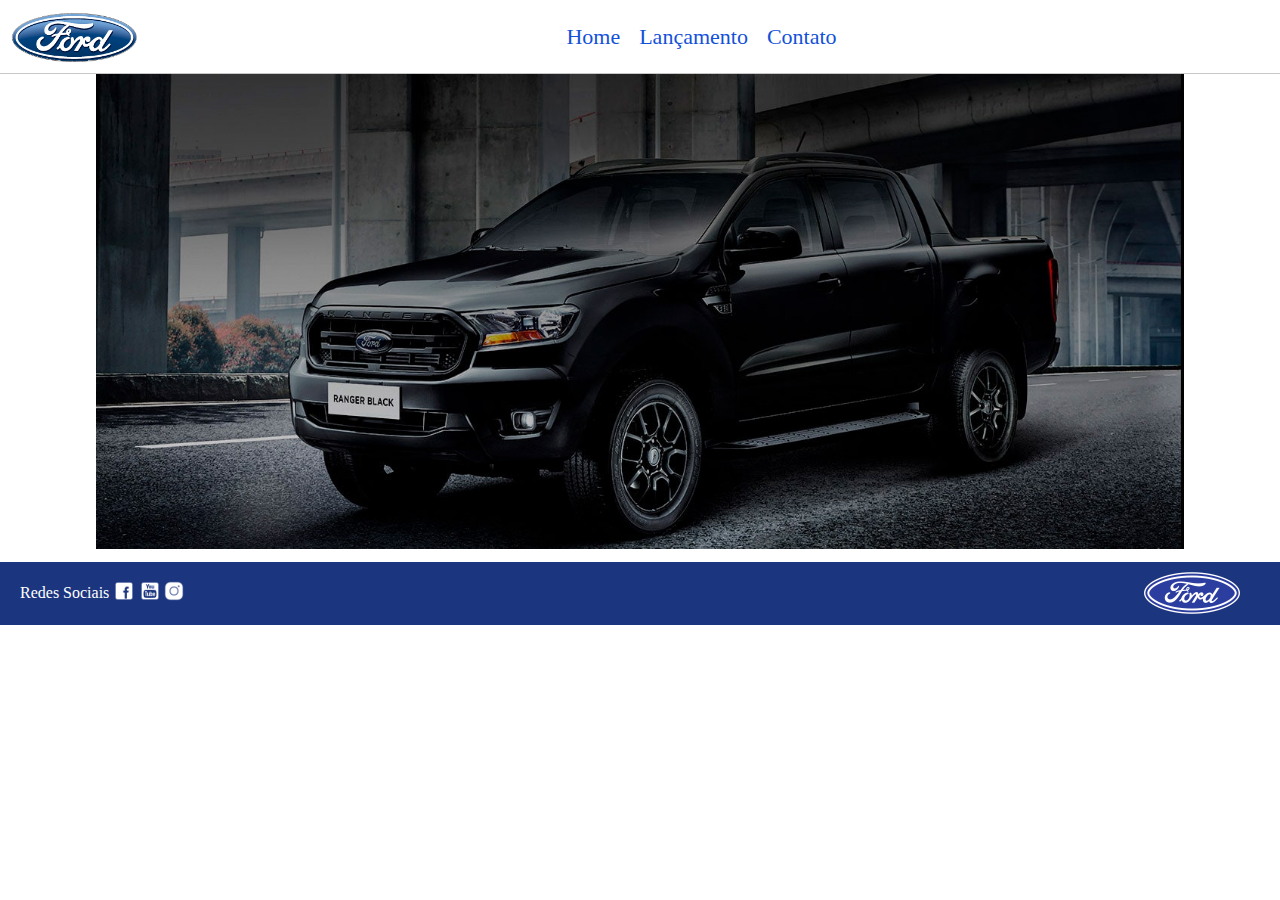
<file: index.html>
<!DOCTYPE html>
<html lang="pt-br">

<head>
  <meta charset="UTF-8">
  <meta name="viewport" content="width=device-width, initial-scale=1">
  <title>Ford</title>

  <link rel="stylesheet" href="css/reset.css">
  <link rel="stylesheet" href="css/style.css">
</head>

<body>
  <header>
    <div>
      <img id="logocabecalho" src="img/logo-ford-256.png">

      <nav id="cabecalho">
        <ul>
          <li><a href="index.html">Home</a></li>
          <li><a href="lancamento.html">Lançamento</a></li>
          <li><a href="contato.html">Contato</a></li>
        </ul>
      </nav>
    </div>
  </header>

  <main>
    <div class="carousel">
      <div class="item-carousel show-image">
        <img src="img/carousel/imagem_1.jpg" alt="Ranger">
      </div>

      <div class="item-carousel">
        <img src="img/carousel/imagem_2.jpg" alt="Antigo">
      </div>

      <div class="item-carousel">
        <img src="img/carousel/imagem_3.jpg" alt="Bronco">
      </div>
    </div>
  </main>

  <footer>
    <div class="redes-sociais">
      <p>Redes Sociais</p>
      <nav>
        <ul>
          <li class="rede">
            <a href="https://pt-br.facebook.com/FordBrasil/" target="_blank">
              <img src="img/facebook-50.png">
            </a>
          </li>
          <li class="rede"><a href="https://www.youtube.com/user/fordbrasil" target="_blank"><img src="img/youtube-squared-50.png"></a></li>
          <li class="rede"><a href="https://www.instagram.com/fordbrasil/" target="_blank"><img src="img/instagram-logo-50.png"></a></li>
        </ul>
      </nav>
    </div>
    <img src="img/ford-96.png">
  </footer>

  <script src="js/carousel.js"></script>
</body>

</html>
</file>
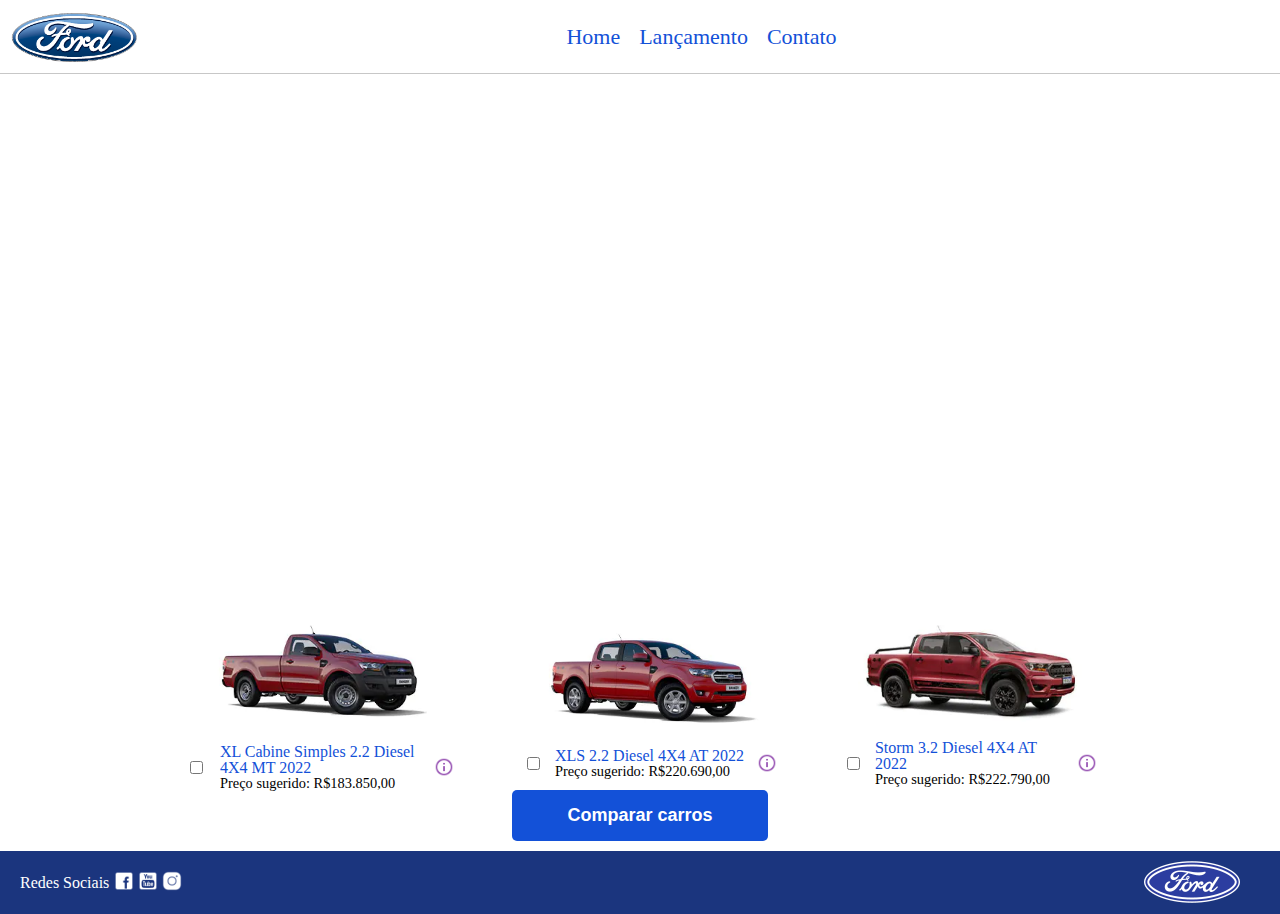
<file: lancamento.html>
<!DOCTYPE html>
<html lang="pt-br">

<head>
  <meta charset="UTF-8">
  <title>Ford</title>

  <link rel="stylesheet" href="css/reset.css">
  <link rel="stylesheet" href="css/style.css">
  <link rel="stylesheet" href="css/modal.css">
</head>

<body>
  <div class="modal" id="modal">
    <div class="modal-content">
      <div class="info">
        <div class="info-col">
          <p class="info-image"></p>
          <p>Modelo</p>
          <p>Altura da caçamba (Mm)</p>
          <p>Altura do veículo (Mm)</p>
          <p>Altura livre do solo (Mm)</p>
          <p>Capacidade de carga (Kg)</p>
          <p>Motor</p>
          <p>Potência (Cv)</p>
          <p>Volume de caçamba (L)</p>
          <p>Roda</p>
          <p>Preço</p>
        </div>
        <div class="info-col">
          <p class="info-image">
            <img src="img/XL Cabine.jpg">
          </p>
          <p>XL Cabine Simples 2.2 Diesel 4x4 MT 2022</p>
          <p>511</p>
          <p>1821</p>
          <p>232</p>
          <p>1234</p>
          <p>2.2</p>
          <p>160</p>
          <p>1420</p>
          <p>Aço Estampado 16</p>
          <p>R$183.850,00</p>
        </div>
        <div class="info-col">
          <p class="info-image">
            <img src="img/xls 2.2 diesel.jpg">
          </p>
          <p>XL Cabine Simples 2.2 Diesel 4x4 MT 2022</p>
          <p>511</p>
          <p>1821</p>
          <p>232</p>
          <p>1040</p>
          <p>3.2</p>
          <p>200</p>
          <p>1180</p>
          <p>Liga Leve 17</p>
          <p>R$222.790,00</p>
        </div>
      </div>


      <button class="btn-fechar" id="fechar">Fechar</button>

    </div>
  </div>

  <header>
    <div>
      <img id="logocabecalho" src="img/logo-ford-256.png">

      <nav id="cabecalho">
        <ul>
          <li><a href="index.html">Home</a></li>
          <li><a href="lancamento.html">Lançamento</a></li>
          <li><a href="contato.html">Contato</a></li>
        </ul>
      </nav>
    </div>
  </header>

  <main>
    <iframe class="video" src="https://www.youtube-nocookie.com/embed/vQsryuNmsL0?controls=0&autoplay=1&modestbranding=0&loop=1&mute=1&rel=0&hd=1" title="YouTube video player" frameborder="0" allow="accelerometer; autoplay; clipboard-write; encrypted-media; gyroscope; picture-in-picture" allowfullscreen></iframe>
    <ul class="produtos">
      <li>
        <div>
          <img class="carros" src="img/XL Cabine.jpg">
        </div>
        <div class="conteudo-produtos">
          <div class="conteudo-checkbox">
            <label class="checkbox">
              <input type="checkbox" onclick="compareCars()">
            </label>
          </div>
          <div class="conteudo-descricao">
            <p class="produto-descricao">XL Cabine Simples 2.2 Diesel 4X4 MT 2022</p>
            <p class="produto-preco">Preço sugerido: R$183.850,00</p>
          </div>
          <img src="img/info.png">
        </div>
      </li>
      <li>
        <div>
          <img class="carros" src="img/xls 2.2 diesel.jpg">
        </div>
        <div class="conteudo-produtos">
          <div class="conteudo-checkbox">
            <label class="checkbox">
              <input type="checkbox" onclick="compareCars()">
            </label>
          </div>
          <div class="conteudo-descricao">
            <p class="produto-descricao">XLS 2.2 Diesel 4X4 AT 2022</p>
            <p class="produto-preco">Preço sugerido: R$220.690,00</p>
          </div>
          <img src="img/info.png">
        </div>
      </li>
      <li>
        <div>
          <img class="carros" src="img/storm.jpg">
        </div>
        <div class="conteudo-produtos">
          <div class="conteudo-checkbox">
            <label class="checkbox">
              <input type="checkbox" onclick="compareCars()">
            </label>
          </div>
          <div class="conteudo-descricao">
            <p class="produto-descricao">Storm 3.2 Diesel 4X4 AT 2022</p>
            <p class="produto-preco">Preço sugerido: R$222.790,00</p>
          </div>
          <img src="img/info.png">
        </div>
      </li>
    </ul>

    <button class="comparar" class="comparar" onClick="abrirModal()">Comparar carros</button>

  </main>

  <footer>
    <div class="redes-sociais">
      <p>Redes Sociais</p>
      <nav>
        <ul>
          <li class="rede"><a href="https://pt-br.facebook.com/FordBrasil/" target="_blank"><img src="img/facebook-50.png"></a></li>
          <li class="rede"><a href="https://www.youtube.com/user/fordbrasil" target="_blank"><img src="img/youtube-squared-50.png"></a></li>
          <li class="rede"><a href="https://www.instagram.com/fordbrasil/" target="_blank"><img src="img/instagram-logo-50.png"></a></li>
        </ul>
      </nav>
    </div>
    <img src="img/ford-96.png">
  </footer>

  <script src="js/compare.js"></script>
</body>

</html>
</file>
<file: css/style.css>
body {
  height: 100vh;
}

header {
  background-color: white;
  padding: 10px 0;
  border-bottom: 1px solid #c7c7c7;
  text-align: center;
}

header > div {
  display: flex;
  align-items: center;
}

#logocabecalho {
  width: 10%;
  margin-left: 10px;
}

nav {
  display: inline-block;
}

#cabecalho {
  margin: auto;
  top: 110px;
  text-align: center;
}

nav li {
  display: inline;
  margin: 0 15px 0 0;
}

nav a {
  color: #1351d8;
  font-weight: normal;
  font-size: 22px;
  text-decoration: none;
}

nav a:hover {
  color: #1b357e;
  text-decoration: underline;
}

main {
  width: 100%;
  text-align: center;
  margin-bottom: 10px;
}

.carousel {
  width: 85%;
  margin: auto;
}

.item-carousel {
  display: none;
}

.item-carousel img {
  width: 100%;
}

.show-image {
  display: block !important;
}

.carropreto {
  width: 70vw;
  margin: 10px auto;
  height: 70vh;
}

footer {
  display: flex;
  justify-content: space-between;
  align-items: center;
  background-color: #1b357e;
  padding: 10px 40px 10px 20px;
}

.redes-sociais {
  display: flex;
  align-items: center;
}

.redes-sociais > p {
  color: #fff;
  margin-right: 5px;
  font-weight: normal;
}

.rede {
  margin: 0;
}

.rede > a > img {
  width: 20px;
  height: 20px;
}

.produtos {
  width: 100%;
  display: flex;
  justify-content: center;
  align-items: center;
}

form {
  display: flex;
  flex-direction: column;
  margin: 40px 0;
}

fieldset {
  text-align: left;
  margin-top: 10px;
}

#main-contato {
  min-height: 76vh;
  width: 100%;
  display: flex;
  justify-content: center;
  align-items: flex-start;
}

form label,
form legend {
  display: block;
  font-size: 20px;
  margin: 10px 0;
  text-align: left;
}

#nomesobrenome:hover,
#email:hover,
#telefone:hover {
  border-color: #1b357e;
  font-size: 15px;
}

#mensagem:hover {
  border-color: #1b357e;
}

.diesel {
  display: flex;
  justify-content: flex-start;
  margin-top: 50px;
}

#finalidade {
  padding: 3px;
  margin-bottom: 5px;
}

.texto-adicional {
  width: 300px;
  font-size: 13px;
  text-align: justify;
  color: #afafaf;
}

.checkbox {
  display: flex;
  font-size: 15px;
  align-items: center;
}

.enviar,
.comparar {
  width: 20%;
  padding: 15px 0;
  background: #1351d8;
  color: white;
  font-weight: bold;
  font-size: 18px;
  border: none;
  border-radius: 5px;
  transition: 1s all;
  cursor: pointer;
}

.enviar:hover,
.comparar:hover {
  background: #1b357e;
  transform: scale(1.1);
}

.botao-envio {
  display: flex;
  justify-content: flex-end;
  float: right;
  margin-top: 10px;
}

.carros {
  width: 70%;
  height: 70%;
}

.produto-descricao {
  color: #1351d8;
}

.produto-preco {
  font-size: 90%;
}

.input-padrao {
  width: 300px;
  margin-bottom: 5px;
}

.conteudo-produtos {
  display: flex;
  justify-content: center;
  align-items: center;
}

.conteudo-checkbox {
  width: 10%;
  display: flex;
  align-items: center;
}

.conteudo-descricao {
  width: 60%;
  text-align: left;
}

.conteudo-produtos > img {
  width: 20px;
  height: 20px;
  margin-left: 10px;
}

.botao-envio > input.enviar {
  width: 40%;
}

.video {
  display: block;
  margin-bottom: 30px;
  margin-left: auto;
  margin-right: auto;
  width: 90%;
  height: 500px;
}
</file>
<file: css/modal.css>
.modal.abrir {
  display: flex;
}

.modal {
  display: none;
  justify-content: center;
  align-items: center;
  position: absolute;
  top: 0;
  left: 0;
  width: 100vw;
  height: 100vh;
  background: rgba(0, 0, 0, 0.5);
}

.modal .modal-content {
  width: 60%;
  display: flex;
  flex-direction: column;
  justify-content: center;
  align-items: center;
  min-height: 500px;
  border-radius: 5px;
  background-color: #fff;
}

.modal .modal-content .info {
  display: flex;
  justify-content: space-evenly;
}

.info .info-col {
  width: 30%;
}

.info .info-col .info-image {
  height: 150px;
}

.info .info-col img {
  width: 100%;
}

.info .info-col p:not(.info-image) {
  height: 70px;
}

.info-col p {
  display: flex;
  justify-content: center;
  align-items: center;
  border-collapse: collapse;
}

.info-col:first-child {
  font-weight: bold;
}

.info-col p:nth-child(even) {
  background: rgb(236, 233, 233);
}

.btn-fechar {
  width: 100px;
  padding: 15px 0;
  background: #1351d8;
  color: white;
  font-weight: bold;
  font-size: 16px;
  border: none;
  border-radius: 5px;
  transition: 1s all;
  cursor: pointer;
}
</file>
